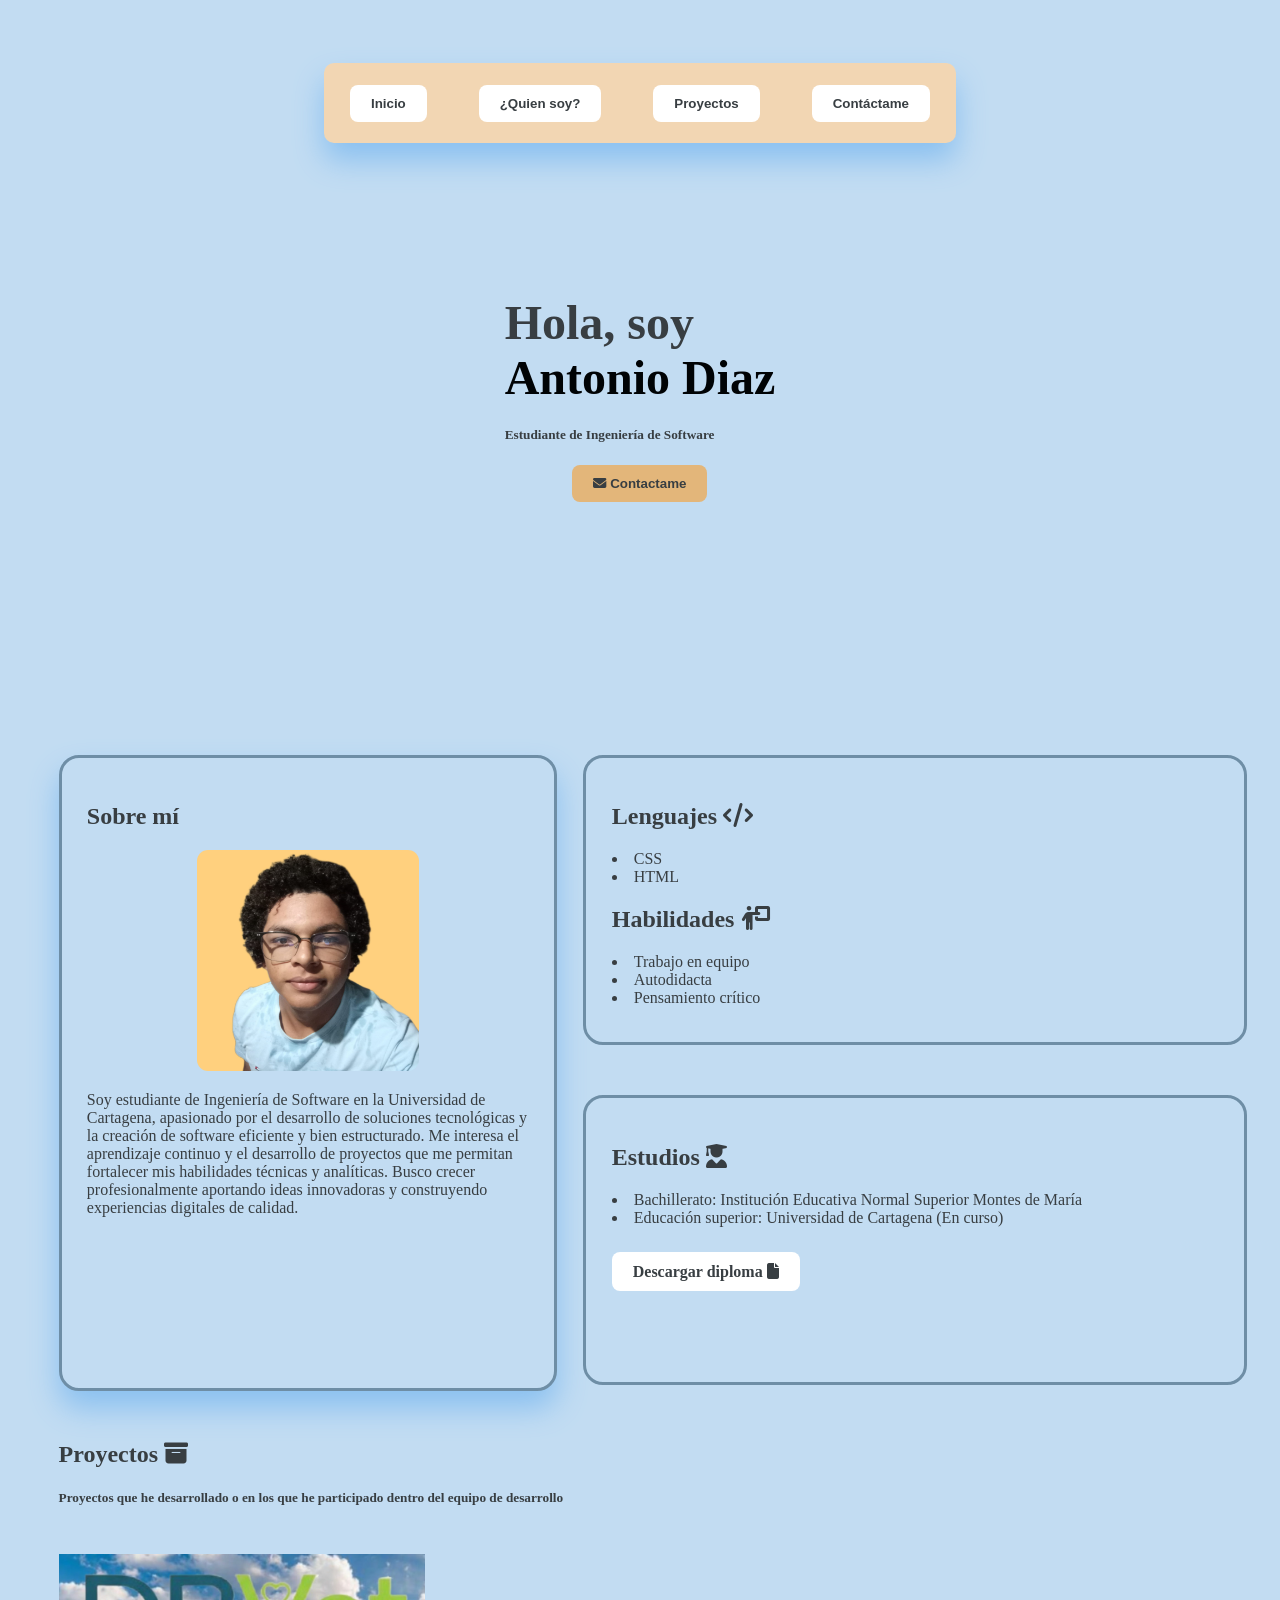
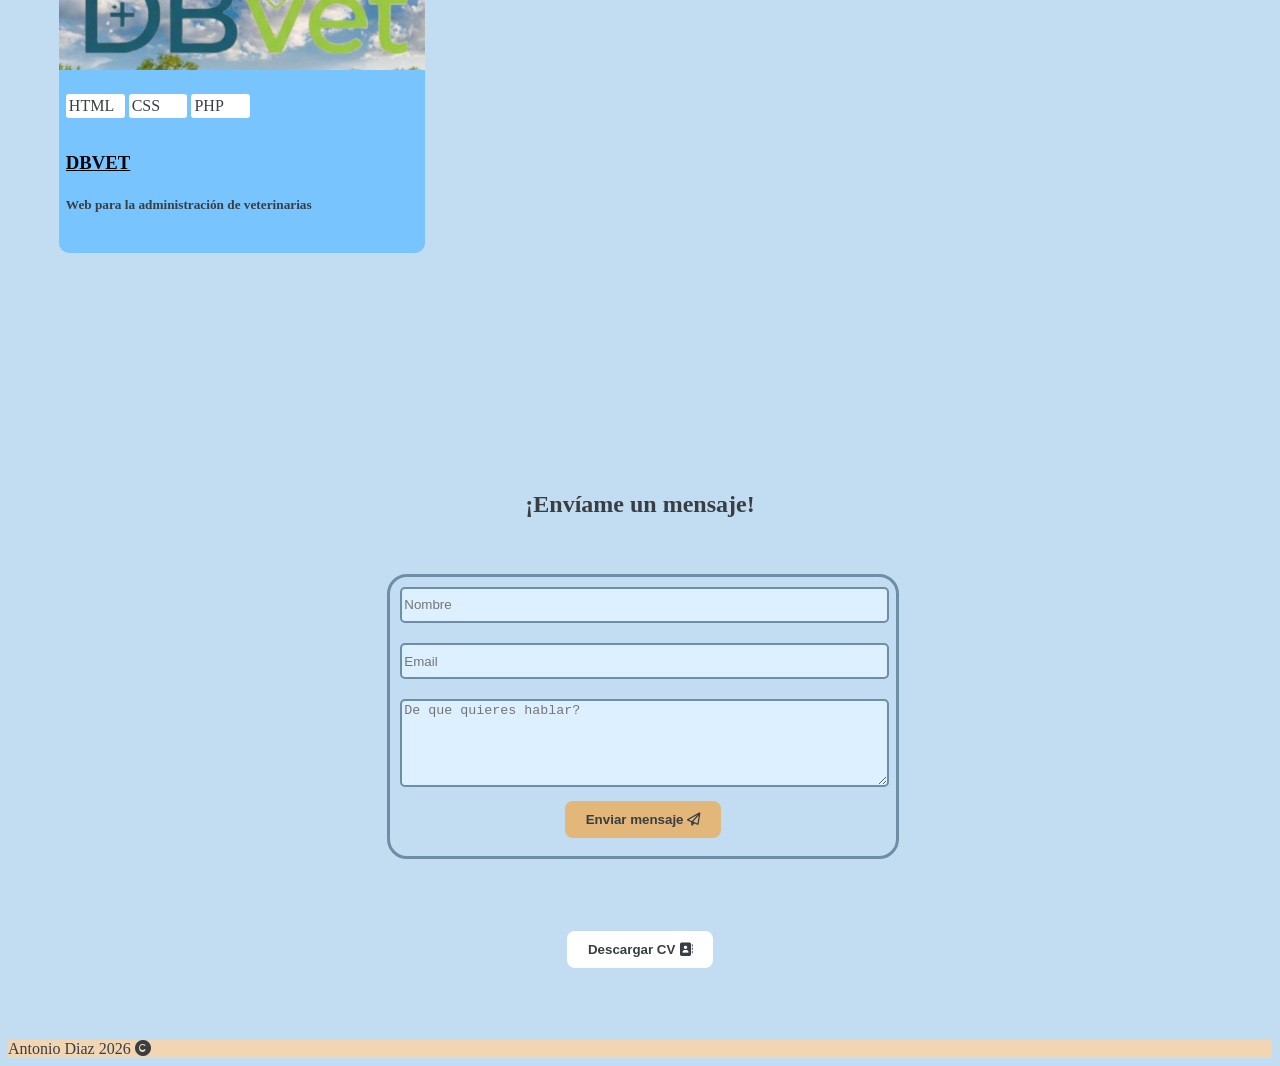
<file: index.html>
<!DOCTYPE html>
<html lang="es">
<head>
    <meta charset="UTF-8">
    <meta name="viewport" content="width=device-width, initial-scale=1.0">
    <title>Portafolio </title>
    <link rel="stylesheet" href="estilos.css" />
    <link rel="stylesheet" href="https://cdnjs.cloudflare.com/ajax/libs/font-awesome/6.5.0/css/all.min.css">
</head>
<body>
     <section id="cabecera">
            <a class="encabezado" id="botonE1" href="https://fraveproject.github.io/hub-web/"><button  class="boton">Inicio</button></a>
                     <a class="encabezado" id="botonE2" href="#quienSoy"><button  class="boton">¿Quien soy?</button></a>
            <a class="encabezado" id="botonE3" href="#proyectos"><button  class="boton">Proyectos</button></a>
            <a class="encabezado" id="botonE4" href="#contactame"><button  class="boton">Contáctame</button></a>
           <!-- <a class="encabezado" id="botonE5"><button  class="boton">opciones</button></a> -->
     </section>
     <section id="inicio">
         <div id="presentacion"> 
            <h1>Hola, soy</h1>
            <h1 id="nombre"> Antonio Diaz </h1>
            <h5>Estudiante de Ingeniería de Software</h5>
               <a   class="encabezado" href="#contactame"><button  id="botonContactoPr" class="boton"  > <i class="fa-solid fa-envelope"></i> Contactame</button></a>
        </div>
     </section>

     <section id="quienSoy">
         <div id="sobreMi">
            <h2> Sobre mí </h2>
               <img id="imagenYo" src="img/yo1.jpeg" />
               <p>Soy estudiante de Ingeniería de Software 
               en la Universidad de Cartagena, apasionado
                por el desarrollo de soluciones tecnológicas 
                y la creación de software eficiente y bien 
                estructurado. Me interesa el aprendizaje 
                continuo y el desarrollo de proyectos que
                 me permitan fortalecer mis habilidades técnicas
                  y analíticas. Busco crecer profesionalmente 
                  aportando ideas innovadoras y construyendo 
                  experiencias digitales de calidad.</p>
         </div>
         <div id="recursos">
            <div id="lenguajes">
               <h2> Lenguajes  <i class="fa-solid fa-code"></i> </h2>
                  <li> CSS </li>
                  <li> HTML </li>
            </div>
            <div id="habilidades"> </div>
               <h2>Habilidades  <i class="fa-solid fa-person-chalkboard"></i> </h2>
                  <li>Trabajo en equipo</li>
                  <li>Autodidacta</li>
                  <li>Pensamiento crítico</li>
            </div>
         <div id="estudios">
            <H2>Estudios  <i class="fa-solid fa-user-graduate"></i> </H2>
               <li>Bachillerato: Institución Educativa Normal Superior Montes de María</li>
               <li>Educación superior: Universidad de Cartagena (En curso)</li>
               <br/>
               <br/>
               <a href="img/diploma.pdf" downland class="boton">Descargar diploma <i class="fa-solid fa-file"></i></a>
         </div>
     </section>
      <br/>
      <br/>
     <section id="proyectos">
         <h2 class="tituloProyectos"> Proyectos <i class="fa-solid fa-box-archive"></i> </h2>
         <h5 class="tituloProyectos"> Proyectos que he desarrollado o en los que he participado dentro del equipo de desarrollo</h5>
            <div id="misProyectos">
               <div id="dbvet">
                     <div class="imgProyecto">
                        <a href="https://github.com/AntonioDiazM/Proyecto-DBvet"><img src="img/logoDBvet7.jpeg"/></a>
                     </div>
                     <div class="descripcionProyecto">
                        <p>HTML</p> <p>CSS</p> <p>PHP</p>
                        <a href="https://github.com/AntonioDiazM/Proyecto-DBvet"><h3>DBVET</h3></a>
                        <h5>Web para la administración de veterinarias</h5>
                        <br/>
                     </div>
                  </div>
            </div>
     </section>

     <section id="contactame">
      <h2 id="contactameh2" > ¡Envíame un mensaje!  </h2>
      <br/>
      <br/>
            <div id="espacioMensaje"> 
               <form action="https://formspree.io/f/xnjbedzo" method="post">
                  <input class="espacioForm" type="text" name="name" placeholder="Nombre" required>
                  <br/>
                  <input class="espacioForm" type="text" name="email" placeholder="Email" required>
                  <br/>
                  <textarea id="comentarioForm" class="espacioForm" name="mensaje" placeholder="De que quieres hablar?"></textarea>
                  <br/>
                  <button id="botonForm" class="boton" type="submit">Enviar mensaje <i class="fa-regular fa-paper-plane"></i></button>
                  <br/>
                  <br/>
            </form>
            </div>
     </section>
      <br/>
      <br/>
      <br/>
      <br/>
     <button class="boton" id="botonDescargar" onclick="window.print()" >Descargar CV <i class="fa-solid fa-address-book"></i></button>
      <br/>
      <br/>
      <br/>
      <br/>
     <footer id="pieDePagina"> Antonio Diaz 2026 <i class="fa-solid fa-copyright"></i> </footer>
     <audio id="clickSound" src="img/audio3.mp3"></audio>
         <script>
            const sonido = document.getElementById("clickSound");
            document.querySelectorAll("button").forEach(boton => {
            boton.addEventListener("click", () => {
            sonido.currentTime = 0; // reinicia el sonido
            sonido.play();
            });
             });
         </script>
</body>
</html>
</file>
<file: estilos.css>
/*Definicion de los colores principales a usar en toda la pagina */
:root {
    --color-fondo: #C2DCF2;
    --color-primario: #3b97dd ;
    --color-secundario : #78c4ff;
    --color-acento: #e3b67a ;
    --color-texto: #383E42 ;
    --color-blanco: #ffffff ; 
    --color-borde: #6e8ea6;
}
/*estilos de toda la pagina*/
html {
  scroll-behavior: smooth;
}
body{
    background-color: var(--color-fondo) ;
    color: var(--color-texto);  
}
/*estilos de toda la cabecera */
#cabecera{
    position: sticky;
    top:0;
    z-index: 1000;
    display: flex;
    width: 50%;
    height: 80px ;
    background-color: #F2D6B3 ;
    border-radius:10px; 
    justify-content: center;
    align-items: center;
    margin-top: 5%;
    margin-left: 25%;
    margin-right: 25%;
    box-shadow: 0 17px 30px #8ac0f0; 
}
.boton{
    background-color: var(--color-blanco); 
    color: var(--color-texto); 
    border: 3px solid transparent ;
    padding : 8px 18px ; 
    border-radius: 8px ;
    cursor : pointer ; 
    font-weight: 700;
    transition: background-color 0.3s , opacity 0.3s;
    white-space: nowrap; 
    text-decoration: none;
}
.boton:hover{
    background-color: var(--color-acento) ; 
    border : 3px solid var(--color-acento);
}
.encabezado{
    margin-left: auto;
    margin-right: auto;
}
/*estilos de la mini presentacion */
#presentacion{
    display:flex;
    display:grid; 
    height: 20%; 
    width: 40% ; 
    justify-content: center;
    align-items: center;
    margin-top: 12%;
    margin-left: 30%;
    margin-right: 30%; 
    margin-bottom: 20%;
} 
.presentacion , h1 {
    margin: 0; 
    font-size: 300% ;
    color:#383E42;
}
#nombre{
    color:#000305;
}
#botonContactoPr{
    background-color: var(--color-acento) ;
}
#botonContantoPr:hover{
    background-color: #d49a50;
  transform: translateY(-3px);
}
/*estilos de quien soy */
#quienSoy{
    position: relative;
    width: 100%;
    height: 70vh;
    margin: 0 1%;
}

#sobreMi{
    color: #383E42; 
    background-color: #C2DCF2;
    position: absolute;
    top: 0;
    width: 35%;
    height: 96%;
    padding-left:2%;
    padding-right:2%;
    padding-top:2%;
    border : 3px solid #6e8ea6;
    border-radius: 20px;
    margin-left:3%;
    transition: background-color 0.3s , opacity 0.3s;
    box-shadow: 0 17px 30px #8ac0f0;
    transition: transform 0.3s ease;
    cursor: default;
}
#sobreMi:hover{
    /*background-color: #ddf0ff ; color antiguo */
    background-color: var(--color-secundario) ;
    border : 3px solid #4c6d86;
    transform: scale(1.05);
}
#imagenYo{
    width:50%;
    margin-left:25%;
    border-radius:5%;
}
#recursos{
    color: #383E42; 
    position: absolute;
    background-color: var(--color-fondo);
    top: 0;
    right: 0;
    width: 48%;
    height: 41%;
    padding-left:2%;
    padding-top:2%;
    padding-right:2%;
    border : 3px solid #6e8ea6;
    border-radius: 20px;
    margin-right:3%;
    transition: background-color 0.3s , opacity 0.3s;
    transition: transform 0.3s ease; 
    cursor: default;
}
#recursos:hover{
    background-color: var(--color-secundario) ; 
    border : 3px solid #4c6d86;
    transform:scale(1.05);
}

#estudios{
    color:var(--color-texto); 
    position: absolute;
    background-color: var(--color-fondo);
    bottom: 0;
    right: 0;
    width: 48%;
    height: 41%;
    padding-left:2%;
    padding-top:2%;
    padding-right:2%;
    border : 3px solid #6e8ea6 ;
    border-radius: 20px;
    margin-right: 3%;
    cursor : pointer ;
    transition: background-color 0.3s , opacity 0.3s;
    transition: transform 0.3s ease;
}
#estudios:hover{
    background-color: var(--color-secundario) ; 
    border : 3px solid #4c6d86;
    transform: scale(1.05);
}
/*estilos descripcion de proyectos*/
#proyectos{
    position: relative;
    width: 100%;
    height: 70vh;
    margin: 0 ;
}
#misProyectos{
    position:absolute;
    width:100%;
    margin:0;
    margin-left:2%;
    height: 90hv;  

}
.tituloProyectos{
    margin-left:4%;
}
#dbvet{
    margin:2%;
    width:29%;
    color: #383E42; 
    background-color: var(--color-secundario);
    border-radius: 10px;
    cursor : pointer ;
    transition: background-color 0.3s , opacity 0.3s;
    transition: transform 0.3s ease ; 
}
#dbvet:hover{
    background-color: var(--color-primario) ;
    transform:scale(1.1);
}
.imgProyecto{
    width:100%;
    height:40%;
}
.imgProyecto img{
    display:block;
    width:100%;
    height:100%;
    overflow:hidden;
    object-fit: cover;
}
.descripcionProyecto{
    margin: 2%;
}
.descripcionProyecto p{
    display:inline-block;
    background-color: var(--color-blanco);
    padding:3px;
    border-radius:3px;
    width: 15% ;
}
.descripcionProyecto a{
    color:#000305;
}
/*estilos enviar mensaje*/
#contactameh2{
    display:grid;
    justify-content:center;
}
#espacioMensaje{
    display:grid;
    position:relative;
    text-align: center;
    height:auto;
    width:40%;
    border: 3px solid var(--color-borde);
    border-radius: 20px; 
    margin-right:30%;
    margin-left:30%;
}
.espacioForm{
    width:95%;
    height:30px;
    border: 2px solid var(--color-borde);
    border-radius:5px;
    background-color: #ddf0ff;
    margin:2%;
}
#comentarioForm{
    height:80px;
}
#botonForm{
    background-color: var(--color-acento);
}
/*footer*/
#pieDePagina{
    position:relative;
    background-color:#F2D6B3;
    width: 100%;
    bottom:0;
    height:5pv;
    left:0;
    margin:0;
}
@media print {
  button {
    display: none; /* Oculta el botón al imprimir */
  }

  body {
    margin: 0;
  }
}
#botonDescargar{
    display:block;
    margin: 0 auto ;
}
</file>
